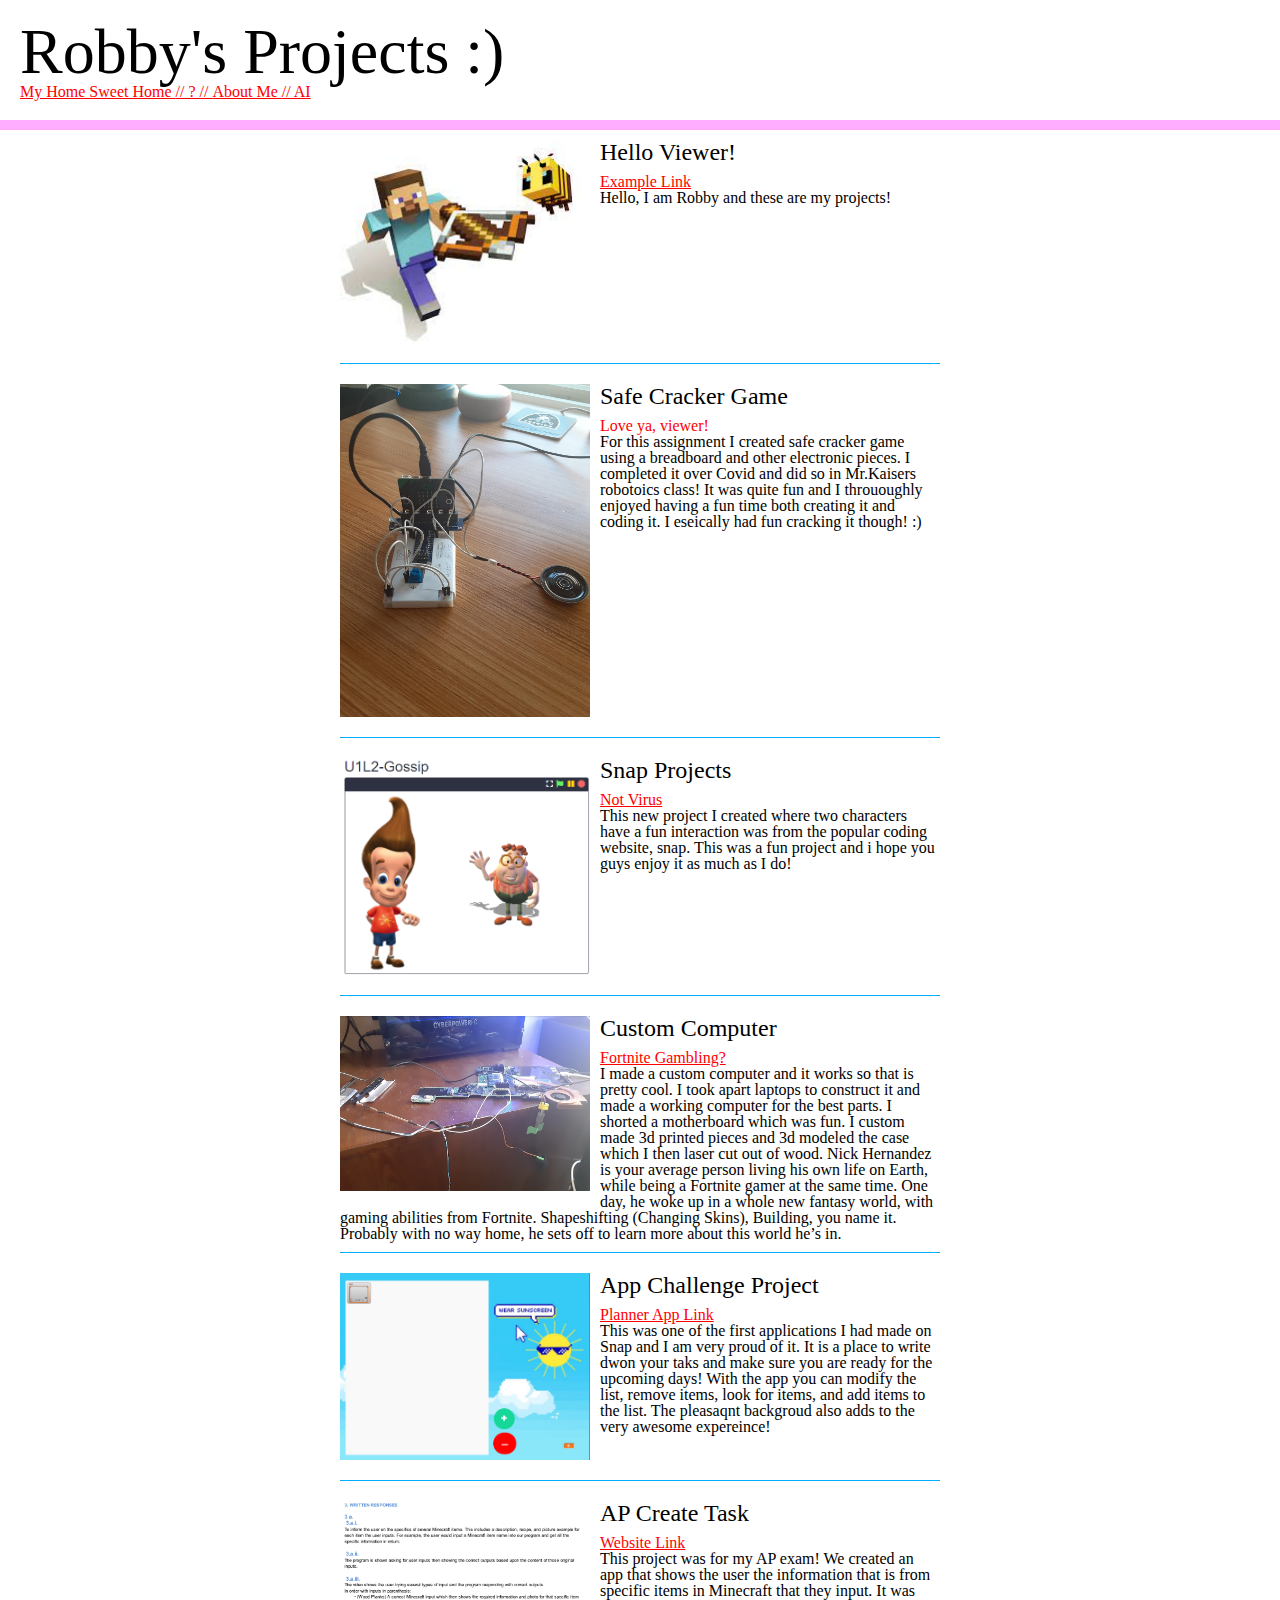
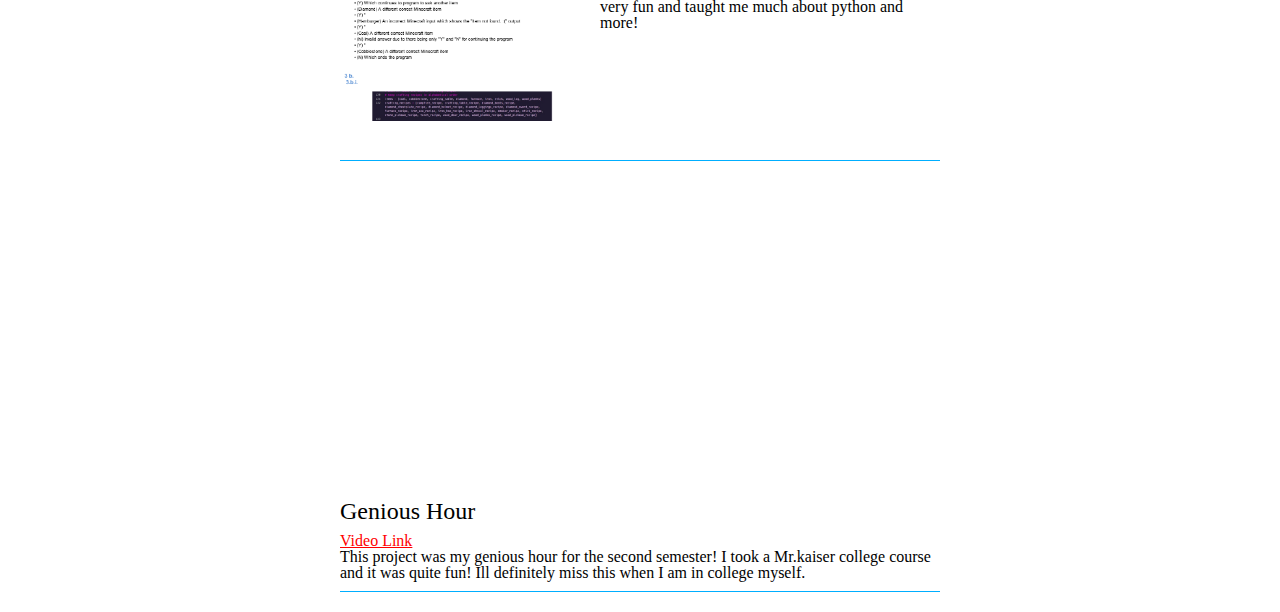
<file: index.html>
<!DOCTYPE html>
<html>

<head>
  <meta charset="utf-8">
  <meta name="viewport" content="width=device-width">
  <title>Website for Only Cool People (if you are not cool then please go to a different website becasue, as previously stated, this website is only for those deemed as cool) </title>
  <link href="reset.css" rel="stylesheet" type="text/css" />
  <link href="style.css" rel="stylesheet" type="text/css" />
</head>

<body>
  <header> 
    <h1> Robby's Projects :)</h1>
    <nav> 
      <ul> 
        <li> <a href="index.html" </a> My Home Sweet Home </li>
        <li>     // ? //      </li>
        <li><a href="aboutme.html"> About Me </a></li>
        <li><a href="AI.html"> // AI </a></li>
    </nav>
  
</header>
<div id="project-container">
  <div class="project"> 
    <img src="img/download (1).jfif"alt="example screenshot"/> 
    <h2>Hello Viewer!</h2>
    <p><a href="">Example Link</a></p>
    <p> Hello, I am Robby and these are my projects! </p>
    <div class="clear"></div>
  </div>
  <div class="project"> 
    <img src="img/Autz, Robby Website Robotics Assignment Pic.png"alt="example screenshot"/> 
    <h2>Safe Cracker Game</h2>
    <p><a>Love ya, viewer!</a></p>
    <p> For this assignment I created safe cracker game using a breadboard and other electronic pieces. I completed it over Covid and did so in Mr.Kaisers robotoics class! It was quite fun and I thrououghly enjoyed having a fun time both creating it and coding it. I eseically had fun cracking it though! :) </p>
    <div class="clear"></div>
  </div>
  <div class="project"> 
    <img src="img/Autz, Robby Web Snap Pic.png"alt="example screenshot"/> 
    <h2>Snap Projects</h2>
    <p><a href="https://snap.berkeley.edu/snap/snap.html#present:Username=robbyautz&ProjectName=U1L2-Gossip">Not Virus</a></p>
    <p> This new project I created where two characters have a fun interaction was from the popular coding website, snap. This was a fun project and i hope you guys enjoy it as much as I do! </p>
    <div class="clear"></div>
  </div>
    <div class="project"> 
    <img src="img/pclol.png"alt="example screenshot"/> 
    <h2>Custom Computer</h2>
    <p><a href="https://www.esports.net/betting/sites/gg-bet">Fortnite Gambling?</a></p>
    <p> I made a custom computer and it works so that is pretty cool. I took apart laptops to construct it and made a working computer for the best parts. I shorted a motherboard which was fun. I custom made 3d printed pieces and 3d modeled the case which I then laser cut out of wood. Nick Hernandez is your average person living his own life on Earth, while being a Fortnite gamer at the same time. One day, he woke up in a whole new fantasy world, with gaming abilities from Fortnite. Shapeshifting (Changing Skins), Building, you name it. Probably with no way home, he sets off to learn more about this world he’s in. </p>
    <div class="clear"></div>
  </div>
  <div class="project"> 
    <img src="img/Screenshot 2023-02-03 122858.png"alt="example screenshot"/> 
    <h2>App Challenge Project</h2>
    <p><a href="https://snap.berkeley.edu/snap/snap.html#present:Username=robbyautz&ProjectName=Planner%20app%20">Planner App Link</a></p>
    <p> This was one of the first applications I had made on Snap and I am very proud of it. It is a place to write dwon your taks and make sure you are ready for the upcoming days! With the app you can modify the list, remove items, look for items, and add items to the list. The pleasaqnt backgroud also adds to the very awesome expereince! </p>
    <div class="clear"></div>
  </div>
  <div class="project"> 
    <img src="img/APtask.png"alt="example screenshot"/> 
    <h2>AP Create Task</h2>
    <p><a href="https://mufumbae.github.io/Robby-s-Projects/index.html">Website Link</a></p>
    <p> This project was for my AP exam! We created an app that shows the user the information that is from specific items in Minecraft that they input. It was very fun and taught me much about python and more! </p>
    <div class="clear"></div>
  </div>
  <div class="project"> 
    <iframe width="560" height="315" src="https://www.youtube.com/embed/49u6kxhpTm0" title="YouTube video player" frameborder="0" allow="accelerometer; autoplay; clipboard-write; encrypted-media; gyroscope; picture-in-picture; web-share" allowfullscreen></iframe>
    <h2>Genious Hour</h2>
    <p><a href="https://www.youtube.com/watch?v=49u6kxhpTm0">Video Link</a></p>
    <p> This project was my genious hour for the second semester! I took a Mr.kaiser college course and it was quite fun! Ill definitely miss this when I am in college myself. </p>
    <div class="clear"></div>
  </div>
</div>
</body>

</html>
</file>
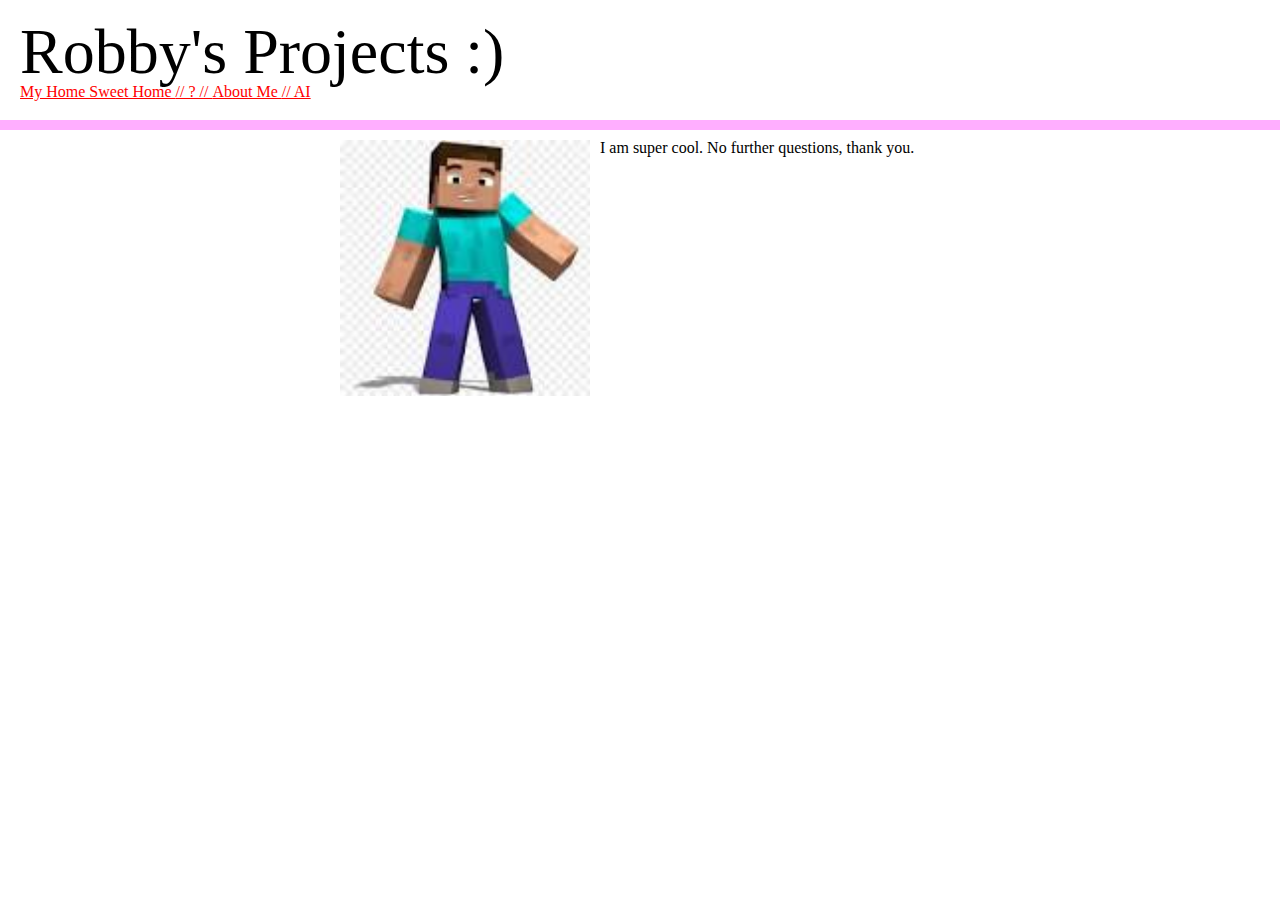
<file: aboutme.html>
<!DOCTYPE html>
<html>

<head>
  <meta charset="utf-8">
  <meta name="viewport" content="width=device-width">
  <title>Website for Only Cool People (if you are not cool then please go to a different website becasue, as previously stated, this website is only for those deemed as cool) </title>
  <link href="reset.css" rel="stylesheet" type="text/css" />
  <link href="style.css" rel="stylesheet" type="text/css" />
</head>

<body>
  <header> 
    <h1> Robby's Projects :)</h1>
    <nav> 
      <ul> 
        <li> <a href="index.html" </a> My Home Sweet Home </li>
        <li>     // ? //      </li>
        <li><a href="aboutme.html"> About Me </a></li>
        <li><a href="AI.html"> // AI </a></li>
    </nav>
  
</header>
  <div id="aboutme">
  <h2></h2>
    <img src="img/download.jfif" />
    <p> I am super cool. No further questions, thank you.</p>
  </div>

</body>
</html>
</file>
<file: style.css>
body {
  font-family: times Georgia, 'Times New Roman', Times, serif;
}

a {
  color: rgb(255, 0, 0);
}

a:hover {
  color: #00AEFF;
}

.clear {
  clear: both;
}
header {
  margin-bottom: 10px;
  padding: 20px;
  border-bottom: 10px solid rgb(255, 174, 255);
}

header h1 {
  font-size: 4em;
}

header nav ul li {
  display: inline;
}

#project-container, #aboutme {
  margin: 0 auto; 
  width: 90%; /* adds space on either side */
  max-width: 600px; /* keeps div from getting too wide */
}

.project {
  margin-bottom: 20px;
  padding-bottom: 10px;
  border-bottom: 1px solid rgb(0, 174, 255);
}

.project img, #aboutme img {
  width: 250px;
  float: left;
  margin-right: 10px;
  margin-bottom: 10px;
}

.project h2, #aboutme h2 {
  font-size: 1.5em;
  margin-bottom: 10px;
}
</file>
